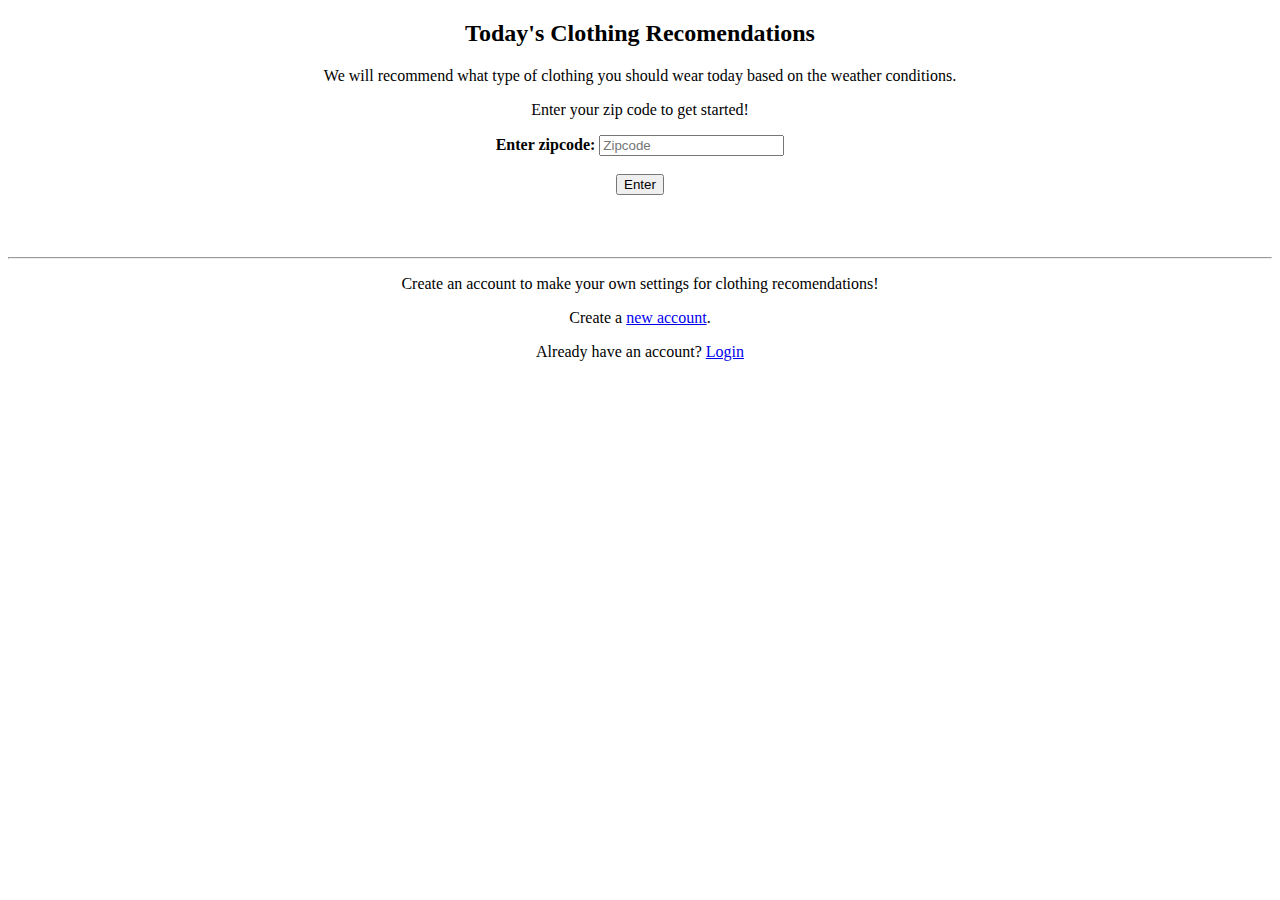
<file: WTW/src/main/resources/static/index.html>
<!DOCTYPE HTML>
<html>
<head>
 <title>Weather</title>
 <style>
</style>
</head>

<body>
<center>
 <h2>Today's Clothing Recomendations</h2>
 <p>We will recommend what type of clothing you should wear today based on the weather conditions.</p><p>Enter your zip code to get started!</p>

 <form action="recommenddefaultpage.html" method="get">
 <div class="container">
  <label for="zip"><b>Enter zipcode: </b></label>
  <input type="number" max="9999999999" placeholder="Zipcode" id="zip" name="zip" required>
  <br><br>
  <label>
  </label>
  <button type="submit">Enter</button>
 </div>
 
 <br>
 <br><br><hr>
 <p>Create an account to make your own settings for clothing recomendations!</p>
 <p>Create a <a href="signuppage.html">new account</a>.</p>
 <p>Already have an account? <a href="loginpage.html">Login</a></p>
	
 </form>
	
</center>
</body>
</html>
</file>
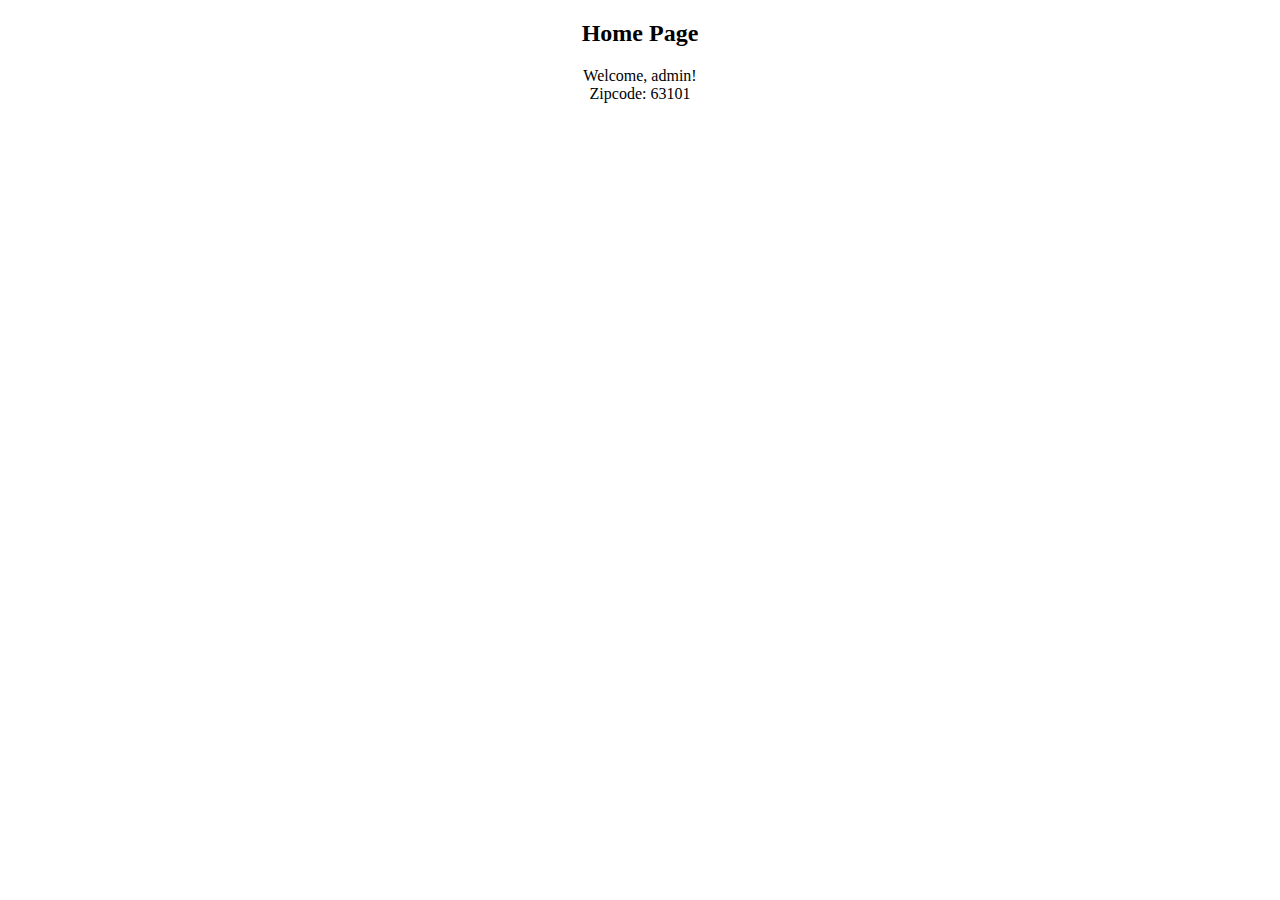
<file: WTW/src/main/resources/static/homepage.html>
<!DOCTYPE HTML>
<html>
<head>
 <title>Home Page</title>
</head>

<body>
<center>
 <h2>Home Page</h2>
 <script>
	//const username = localStorage["user"];
	//const username = localStorage.getItem('currentUser');
    const username = "admin";
	const zip = 63101;//get from server with username

	//prints username and zipcode for testing
	document.write("Welcome, " + username + "!<br>");
	document.write("Zipcode: " + zip + "<br>");

    //const queryString = window.location.search;
    //const urlParams = new URLSearchParams(queryString);
    //const zip = urlParams.get('zip');

    /*
    fetch(`http://localhost:8080/user/${username}`)
            .then(response => response.json())
            .then (json => getUserValues(json));

    const userRequest =
            fetch(`http://localhost:8080/user/${username}`).then(function(response) {
            return response.json()
    });
    const weatherRequest =
            fetch(`http://localhost:8080/weatherdata/${zip}`).then(function(response) {
             return response.json()
            });
    var combined = {"userRequest":{},"weatherRequest":{}};
    Promise.all([userRequest, weatherRequest]).then(function(values){
     combinedData["userRequest"] = values[0];
     combinedData["weatherRequest"] = values[1];
     displayWeather(combinedData[1]);
     return combinedData;
    });

    function getUserValues() {
     const zip = JSON.stringify(data.zipCode);
     const shortsRec = JSON.stringify(data.shortsRec);
     const shirtRec = JSON.stringify(data.shortsRec);
     const jacketRec = JSON.stringify(data.jacketThreshold);
     const coatRec = JSON.stringify(data.coatThreshold);
    }
    */
    fetch(`http://localhost:8080/weatherdata/${zip}`)
            .then(response => response.json())
            .then (json => displayWeather(json));

    function displayWeather(data){
     document.write("<div style=\"text-align:center\"><br><h2>Today's Weather</h2>");
     document.write("Welcome, " + username + "!<br>");
     //document.write("Zipcode: " + zip + "<br>");

     document.write("<h3>Weather Conditions for "+ JSON.stringify(data.name) + " (" +  zip + "):</h3>");
     document.write(JSON.stringify(data.weatherMain) + "<br>");
     document.write("Current Temperature: " + JSON.stringify(data.temp) + " F<br>");
     document.write("High Temperature: " + JSON.stringify(data.max) + " F<br>");
     document.write("Low Temperature: " + JSON.stringify(data.min) + " F<br>");
     document.write("Humidity: " + JSON.stringify(data.humidity) + "%<br>");
     document.write("Wind: " + JSON.stringify(data.windSpeed) + "mph <br>");

     //variables for recommendations with default values
     const shortsRec = 75;
     const shirtRec = 75;
     const jacketRec = 60;
     const coatRec = 40;

     document.write("<br><h3>Today's Recommendations:</h3>");
     if (data.max >= shortsRec) {
      document.write("Shorts/T-shirt<br>");
     }
     else {
      document.write("Pants<br>");
     }

     if (data.max >= shirtRec) {
      document.write("T-shirt<br>");
     }
     else {
      document.write("Long sleeve shirt<br>");
     }

     if (data.min <= jacketRec && data.min > coatRec) {
      document.write("Sweater/Jacket<br>");
     }
     else if (data.min <= coatRec) {
      document.write("Coat<br>");
     }

     document.write("<br><br><hr>");document.write("</div>");
    }
 </script>

</center>
</body>
</html>
</file>
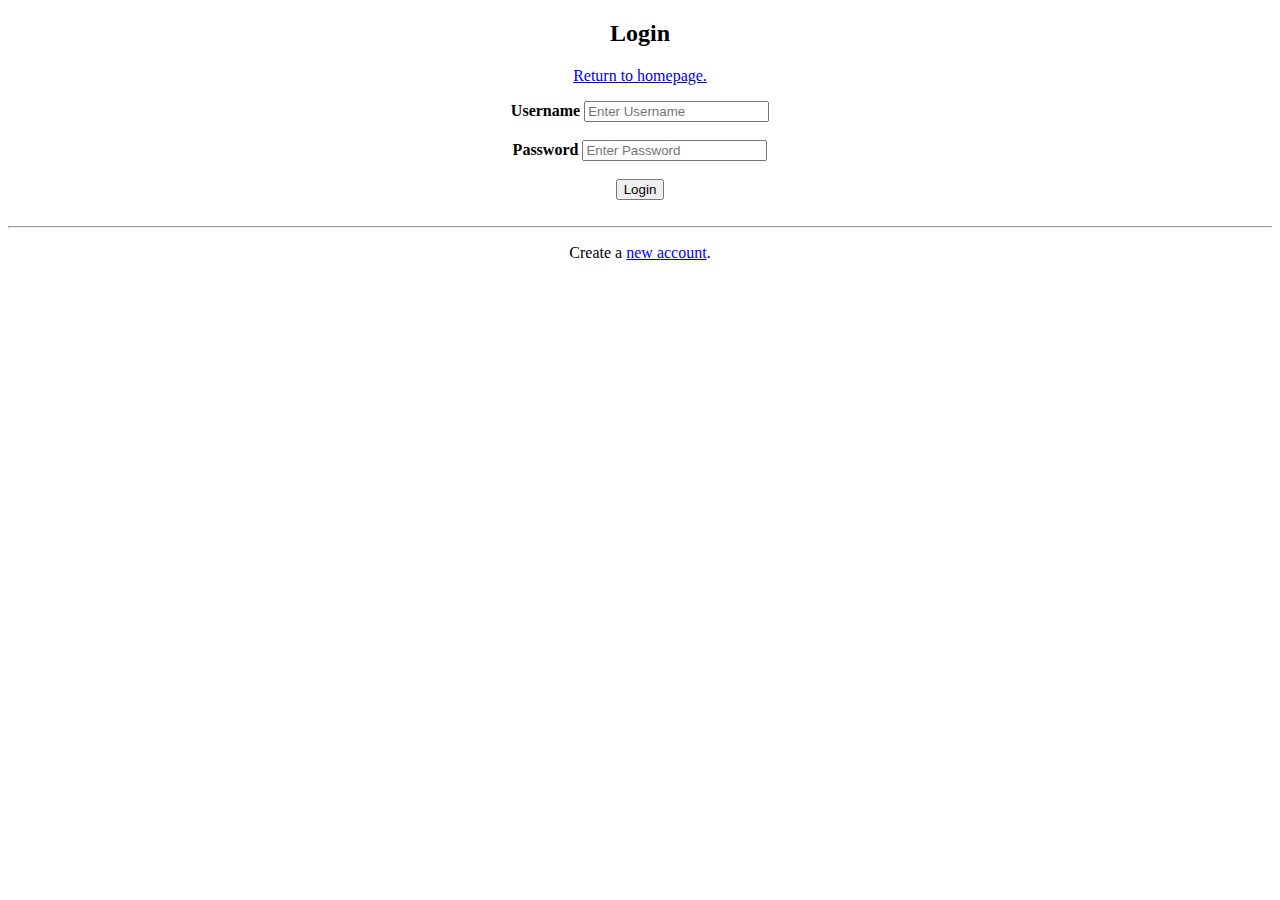
<file: WTW/src/main/resources/static/loginpage.html>
<!DOCTYPE HTML>
<html lan = "en" and dir= "Itr">
<head>
    <meta charset="utf-8">
    <title> Log in Form </title>
    <!link rel= "stylesheet" href="logstyle.css">
    <script src= "login.js"></script>
</head>
<body>
<center>
    <form class= "box" action="homepage.html">
        <h2>Login</h2>
		<p><a href="index.html">Return to homepage.</a></p>
		
		<label for="username"><b>Username</b></label>
        <input type= "text" name= "" placeholder="Enter Username" id="username" >
		<br><br>
		<label for="password"><b>Password</b></label>
        <input type= "password" name= "" placeholder="Enter Password" id="password">
        <br><br>
		<input type= "submit" name= "" value="Login" onclick="validate()">
    </form>
	
	<br><hr>
	<p>Create a <a href="signuppage.html">new account</a>.</p>
</center>
</body>
</html>
</file>
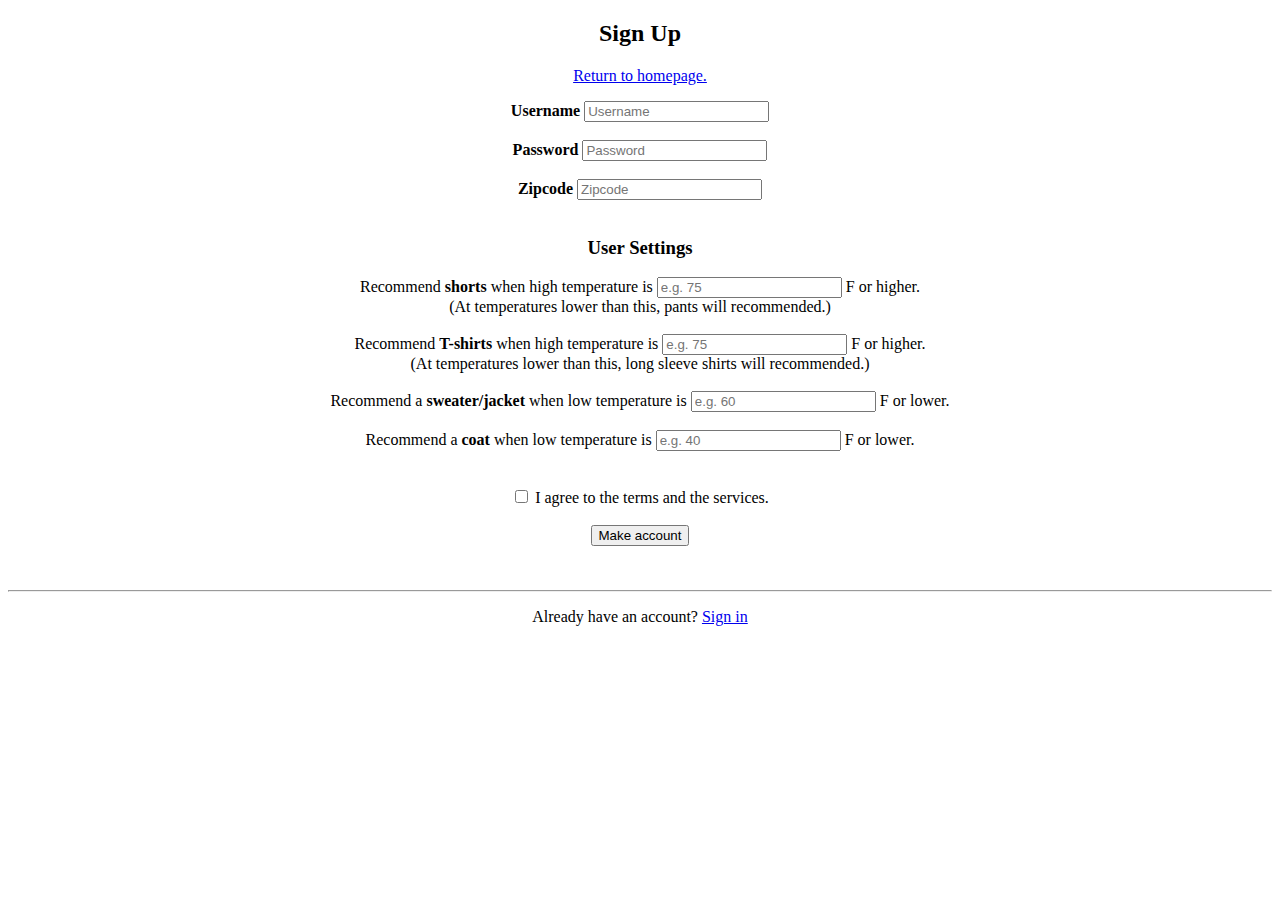
<file: WTW/src/main/resources/static/signuppage.html>
<!DOCTYPE HTML>
<html>
<head>
 <title>Sign up</title>
 <script>
  import bcrypt from 'bcrypt';
  function addUser()
  {
   const username = document.getElementById("username").value;
   //const bcrypt = require('bcrypt');
   //const saltRounds = 10;
   const password = document.getElementById("password").value;
   const zip = document.getElementById("zip").value;
   const shortsRec = document.getElementById("shorts").value;
   const shirtRec = document.getElementById("shirt").value;
   const jacketRec = document.getElementById("jacket").value;
   const coatRec = document.getElementById("coat").value;


   localStorage.setItem('currentUser', username);

   //password hashing
   //bcrypt.hash(password, saltRounds, (err, hash) ==> { });
   const data = {
    username: username,
    password: password,
    zipCode: zip,
    shortsThreshold: shortsRec,
    shirtThreshold: shirtRec,
    jacketRec: jacketRec,
    coatRec: coatRec
   };
   fetch('http://localhost:8080/newuser', {
    method: 'POST', // or 'PUT'
    headers: {
     'Content-Type': 'application/json',
    },
    body: JSON.stringify(data),
   })
           .then(response => response.json())
           .then(data => {
            console.log('Success:', data);
           })
           .catch((error) => {
            console.error('Error:', error);
           });
  }

 </script>
 <style>
</style>
</head>

<body>
<div class ="signup" style="text-align:center">
 
 <!needs to list the unit for temperature>

 <form action="homepage.html">

 <h2>Sign Up</h2>
 <p><a href="index.html">Return to homepage.</a></p>

 <div class="container">
  <label for="username"><b>Username</b></label>
  <input type="text" placeholder="Username" id="username" name="username" required>
  <br><br>
  
  <label for="password"><b>Password</b></label>
  <input type="password" placeholder="Password" id="password" name="password" required>
  <br><br>
  
	<label for="zip"><b>Zipcode</b></label>
	<input type="number" max="9999999999" placeholder="Zipcode" id="zip" name="zip" required>
  <br><br><h3>User Settings</h3>
  
  <label for="shorts">Recommend <b>shorts</b> when high temperature is </label> 
  <input type="number" max="100" placeholder="e.g. 75" id="shorts" name="shorts" required> F or higher.
  <br>(At temperatures lower than this, pants will recommended.)<br><br>
  
  <label for="shirt">Recommend <b>T-shirts</b> when high temperature is </label> 
  <input type="number" max="100" placeholder="e.g. 75" id="shirt" name="shirt" required> F or higher.
  <br>(At temperatures lower than this, long sleeve shirts will recommended.)<br><br>
  
  <label for="jacket">Recommend a <b>sweater/jacket</b> when low temperature is</label> 
  <input type="number" max="100" placeholder="e.g. 60" id="jacket" name="jacket" required> F or lower.
  <br><br>
  
  <label for="coat">Recommend a <b>coat</b> when low temperature is</label> 
  <input type="number" max="100" placeholder="e.g. 40" id="coat" name="coat" required> F or lower.
  <br><br>
  
  <br>
  <label><span><input type="checkbox" id="agreement" name="agreement" required></span> I agree to the terms and the services.</label>
  <br><br>
  
  <button type="submit" onclick="addUser()">Make account</button>
 </div>

 <br>
 
 </form>
 <br><hr>
 <p>Already have an account? <a href="loginpage.html">Sign in</a></p>

   </form>
 </div>
</body>
</html>
</file>
